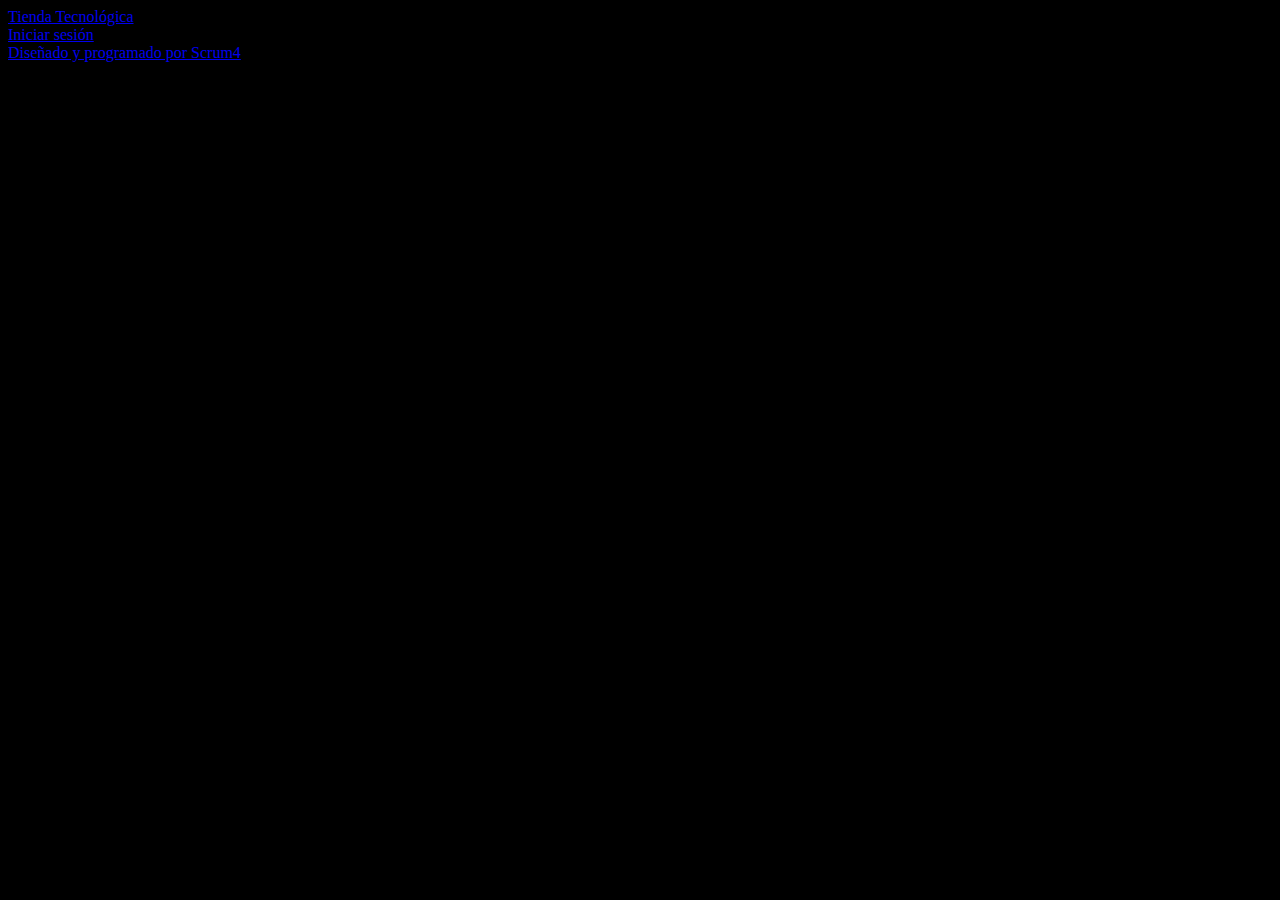
<file: tiendagenerica/target/tiendatecnologica-0.0.1-SNAPSHOT/index.html>
<!DOCTYPE html>
<html>

<head>
	<!-- paquete de caracteres -->
	<meta charset="utf-8">
	<!-- Tamaño de la pantalla -->
	<meta http-equiv="X-UA-Compatible" content="IE=edge" />
	<meta name="viewport" content="width=device-width">
	<!-- titulo de la pestaña -->
	<title>Index</title>

	<!-- bootstrap-->
	<link href="https://cdn.jsdelivr.net/npm/bootstrap@5.0.2/dist/css/bootstrap.min.css" rel="stylesheet" integrity="sha384-EVSTQN3/azprG1Anm3QDgpJLIm9Nao0Yz1ztcQTwFspd3yD65VohhpuuCOmLASjC"
	 crossorigin="anonymous">

	<!-- font awesome -->
	<link rel="stylesheet" href="https://use.fontawesome.com/releases/v5.15.4/css/all.css" integrity="sha384-DyZ88mC6Up2uqS4h/KRgHuoeGwBcD4Ng9SiP4dIRy0EXTlnuz47vAwmeGwVChigm"
	 crossorigin="anonymous">

   <!-- Cargando mi hoja de estilo -->
	<link href="style.css" rel="stylesheet" type="text/css" />

</head>

<body class="index" background="https://cdn.pixabay.com/photo/2016/02/17/19/08/lotus-1205631_960_720.jpg" opacity=0.5>
	<!-- Navbar-->
	<nav class="navbar navbar-dark bg-dark">
		<div class="container-fluid">
		<div class="row justify-content-between">
	    <div class="col-4">
	      <a class="navbar-brand links" href="index.html"><i class="fas fa-chalkboard-teacher"></i>Tienda Tecnológica</a>
	    </div>
	    <div class="col-4">
	    <a class="navbar-brand links" href="login.jsp"><i class="fas fa-sign-in-alt"></i> Iniciar sesión</a>
	    </div>
			
			
  		</div>
  		</div>
	</nav>


	<nav class="navbar fixed-bottom navbar-dark bg-dark">
	   <div class="row justify-content-between">
	    <div class="col-4">
	      <a class="navbar-brand links" href="#"> Diseñado y programado por Scrum4 </a>
	    </div>
	  </div>
	</nav>


</body>

</html>
</file>
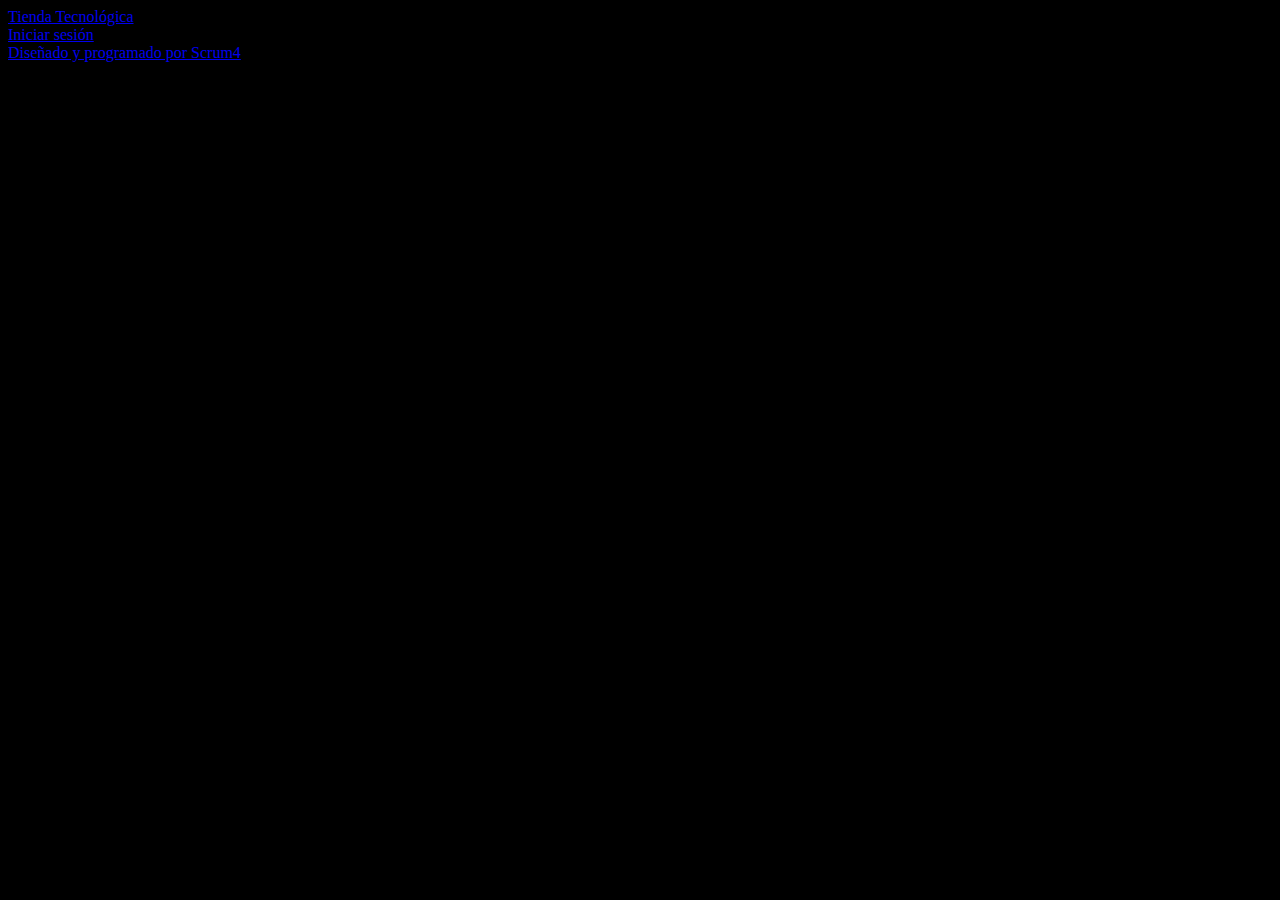
<file: tiendagenerica/src/main/webapp/index.html>
<!DOCTYPE html>
<html>

<head>
	<!-- paquete de caracteres -->
	<meta charset="utf-8">
	<!-- Tamaño de la pantalla -->
	<meta http-equiv="X-UA-Compatible" content="IE=edge" />
	<meta name="viewport" content="width=device-width">
	<!-- titulo de la pestaña -->
	<title>Index</title>

	<!-- bootstrap-->
	<link href="https://cdn.jsdelivr.net/npm/bootstrap@5.0.2/dist/css/bootstrap.min.css" rel="stylesheet" integrity="sha384-EVSTQN3/azprG1Anm3QDgpJLIm9Nao0Yz1ztcQTwFspd3yD65VohhpuuCOmLASjC"
	 crossorigin="anonymous">

	<!-- font awesome -->
	<link rel="stylesheet" href="https://use.fontawesome.com/releases/v5.15.4/css/all.css" integrity="sha384-DyZ88mC6Up2uqS4h/KRgHuoeGwBcD4Ng9SiP4dIRy0EXTlnuz47vAwmeGwVChigm"
	 crossorigin="anonymous">

   <!-- Cargando mi hoja de estilo -->
	<link href="style.css" rel="stylesheet" type="text/css" />

</head>

<body class="index" background="https://cdn.pixabay.com/photo/2016/02/17/19/08/lotus-1205631_960_720.jpg" opacity=0.5>
	<!-- Navbar-->
	<nav class="navbar navbar-dark bg-dark">
		<div class="container-fluid">
		<div class="row justify-content-between">
	    <div class="col-4">
	      <a class="navbar-brand links" href="index.html"><i class="fas fa-chalkboard-teacher"></i>Tienda Tecnológica</a>
	    </div>
	    <div class="col-4">
	    <a class="navbar-brand links" href="login.jsp"><i class="fas fa-sign-in-alt"></i> Iniciar sesión</a>
	    </div>
			
			
  		</div>
  		</div>
	</nav>


	<nav class="navbar fixed-bottom navbar-dark bg-dark">
	   <div class="row justify-content-between">
	    <div class="col-4">
	      <a class="navbar-brand links" href="#"> Diseñado y programado por Scrum4 </a>
	    </div>
	  </div>
	</nav>


</body>

</html>
</file>
<file: tiendagenerica/target/tiendatecnologica-0.0.1-SNAPSHOT/style.css>
body {
	background-image: url("https://cdn.pixabay.com/photo/2016/02/17/19/08/lotus-1205631_960_720.jpg");
	background-repeat: no-repeat;
	background-size: cover;
	background-position: center center;
	background-attachment: fixed;
	background-color: black;
	flex-wrap: wrap;
}

.link { color: #000000; }
.link:hover { color: #31012C; }
</file>
<file: tiendagenerica/src/main/webapp/style.css>
body {
	background-image: url("https://cdn.pixabay.com/photo/2016/02/17/19/08/lotus-1205631_960_720.jpg");
	background-repeat: no-repeat;
	background-size: cover;
	background-position: center center;
	background-attachment: fixed;
	background-color: black;
	flex-wrap: wrap;
}

.link { color: #000000; }
.link:hover { color: #31012C; }
</file>
